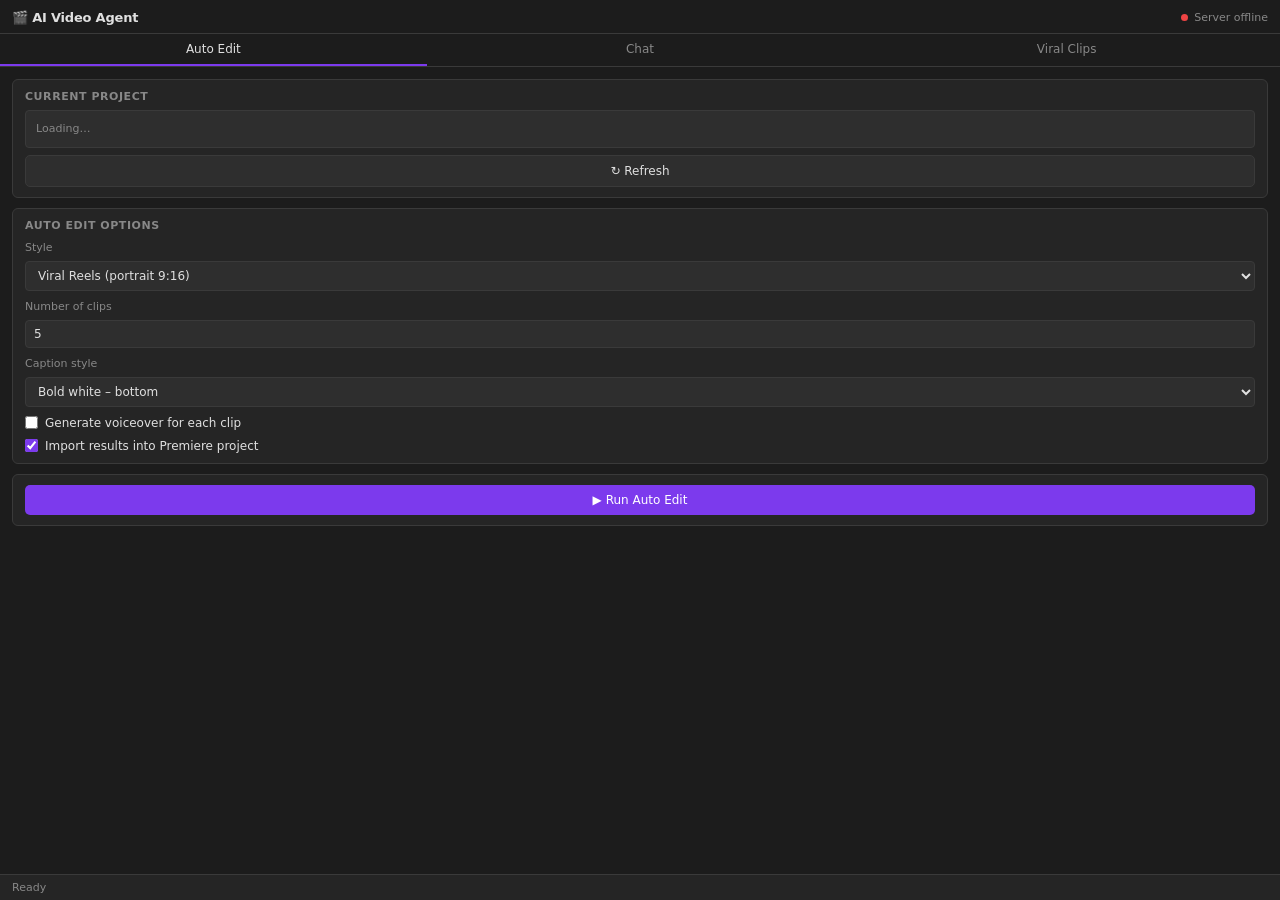
<file: premiere-plugin/index.html>
<!DOCTYPE html>
<html lang="en">
<head>
  <meta charset="UTF-8"/>
  <meta name="viewport" content="width=device-width, initial-scale=1.0"/>
  <title>AI Video Agent</title>
  <link rel="stylesheet" href="panel.css"/>
</head>
<body>

  <!-- ── Header ─────────────────────────────────────────────────────────── -->
  <header class="header">
    <span class="logo">🎬 AI Video Agent</span>
    <div class="header-right">
      <div class="server-dot" id="serverDot" title="Agent server connection"></div>
      <span class="server-label" id="serverLabel">Connecting…</span>
    </div>
  </header>

  <!-- ── Tabs ───────────────────────────────────────────────────────────── -->
  <div class="tabs">
    <button class="tab active" data-tab="auto">Auto Edit</button>
    <button class="tab" data-tab="chat">Chat</button>
    <button class="tab" data-tab="clips">Viral Clips</button>
  </div>

  <!-- ── Auto Edit tab ──────────────────────────────────────────────────── -->
  <div class="tab-content active" id="tab-auto">

    <div class="section">
      <div class="section-title">Current Project</div>
      <div class="project-info" id="projectInfo">Loading…</div>
      <button class="btn btn-secondary full-width" id="refreshProject">↻ Refresh</button>
    </div>

    <div class="section">
      <div class="section-title">Auto Edit Options</div>

      <label class="field-label">Style</label>
      <select class="select" id="editStyle">
        <option value="viral_horizontal">Viral Reels (portrait 9:16)</option>
        <option value="fast_cuts">Fast Cuts – High Energy</option>
        <option value="cinematic">Cinematic – Slow &amp; Dramatic</option>
        <option value="documentary">Documentary – Clean Cuts</option>
      </select>

      <label class="field-label">Number of clips</label>
      <input type="number" class="input" id="numClips" value="5" min="1" max="20"/>

      <label class="field-label">Caption style</label>
      <select class="select" id="captionStyle">
        <option value="bold_bottom">Bold white – bottom</option>
        <option value="none">No captions</option>
        <option value="top">Top captions</option>
      </select>

      <div class="checkbox-row">
        <input type="checkbox" id="addVoiceover" />
        <label for="addVoiceover">Generate voiceover for each clip</label>
      </div>
      <div class="checkbox-row">
        <input type="checkbox" id="exportToProject" checked/>
        <label for="exportToProject">Import results into Premiere project</label>
      </div>
    </div>

    <div class="section">
      <button class="btn btn-primary full-width" id="runAutoEdit">
        ▶ Run Auto Edit
      </button>
    </div>

    <div class="log" id="autoLog" style="display:none"></div>

  </div>

  <!-- ── Chat tab ───────────────────────────────────────────────────────── -->
  <div class="tab-content" id="tab-chat">
    <div class="chat-messages" id="chatMessages"></div>
    <div class="chat-input-row">
      <textarea id="chatInput" class="chat-textarea" placeholder="Ask the agent…" rows="2"></textarea>
      <button class="btn btn-primary" id="chatSend">Send</button>
    </div>
  </div>

  <!-- ── Viral Clips tab ────────────────────────────────────────────────── -->
  <div class="tab-content" id="tab-clips">

    <div class="section">
      <div class="section-title">Export &amp; Analyse</div>
      <p class="hint">Exports the active sequence to a temp file, then finds viral moments.</p>
      <button class="btn btn-secondary full-width" id="exportAndAnalyse">
        ① Export Active Sequence
      </button>
    </div>

    <div class="viral-results hidden" id="viralResults">
      <div class="section-title">Viral Moments Found</div>
      <div id="viralList"></div>
    </div>

  </div>

  <!-- ── Footer: progress bar ───────────────────────────────────────────── -->
  <div class="footer">
    <div class="progress-bar hidden" id="progressBar">
      <div class="progress-fill" id="progressFill"></div>
    </div>
    <div class="status-text" id="statusText">Ready</div>
  </div>

  <script src="CSInterface.js"></script>
  <script src="panel.js"></script>
</body>
</html>
</file>
<file: premiere-plugin/panel.css>
/* Premiere Pro CEP panels use a dark system-font theme */
*, *::before, *::after { box-sizing: border-box; margin: 0; padding: 0; }

:root {
  --bg:         #1c1c1c;
  --surface:    #252525;
  --surface2:   #2e2e2e;
  --border:     #3a3a3a;
  --accent:     #7c3aed;
  --green:      #22c55e;
  --red:        #ef4444;
  --yellow:     #f59e0b;
  --text:       #e0e0e0;
  --text-muted: #888;
  --text-faint: #555;
  --font:       -apple-system, "Segoe UI", system-ui, sans-serif;
  --radius:     6px;
}

html, body { height: 100%; background: var(--bg); color: var(--text); font-family: var(--font); font-size: 12px; overflow: hidden; display: flex; flex-direction: column; }

/* ── Header ─────────────────────────────────────────────────────────────── */
.header { display: flex; justify-content: space-between; align-items: center; padding: 10px 12px 8px; border-bottom: 1px solid var(--border); flex-shrink: 0; }
.logo   { font-weight: 700; font-size: 13px; letter-spacing: -0.2px; }
.header-right { display: flex; align-items: center; gap: 6px; }
.server-dot   { width: 7px; height: 7px; border-radius: 50%; background: var(--text-faint); transition: background 0.3s; }
.server-dot.ok    { background: var(--green); box-shadow: 0 0 5px var(--green); }
.server-dot.error { background: var(--red); }
.server-label { font-size: 11px; color: var(--text-muted); }

/* ── Tabs ────────────────────────────────────────────────────────────────── */
.tabs { display: flex; border-bottom: 1px solid var(--border); flex-shrink: 0; }
.tab  { flex: 1; padding: 8px 0; background: none; border: none; border-bottom: 2px solid transparent; color: var(--text-muted); cursor: pointer; font-size: 12px; font-family: var(--font); transition: all 0.15s; }
.tab:hover  { color: var(--text); background: var(--surface); }
.tab.active { color: var(--text); border-bottom-color: var(--accent); }

/* ── Tab content ─────────────────────────────────────────────────────────── */
.tab-content { display: none; flex: 1; overflow-y: auto; padding: 12px; flex-direction: column; gap: 10px; }
.tab-content.active { display: flex; }
.tab-content::-webkit-scrollbar { width: 4px; }
.tab-content::-webkit-scrollbar-thumb { background: var(--border); border-radius: 2px; }

/* ── Sections ────────────────────────────────────────────────────────────── */
.section       { display: flex; flex-direction: column; gap: 7px; background: var(--surface); border: 1px solid var(--border); border-radius: var(--radius); padding: 10px 12px; }
.section-title { font-size: 11px; font-weight: 600; letter-spacing: 0.05em; text-transform: uppercase; color: var(--text-muted); }

/* ── Form elements ───────────────────────────────────────────────────────── */
.field-label { font-size: 11px; color: var(--text-muted); margin-top: 2px; }
.select, .input {
  width: 100%; background: var(--surface2); border: 1px solid var(--border);
  border-radius: 4px; color: var(--text); padding: 6px 8px; font-size: 12px;
  font-family: var(--font); outline: none;
}
.select:focus, .input:focus { border-color: var(--accent); }
.checkbox-row { display: flex; align-items: center; gap: 7px; margin-top: 2px; }
.checkbox-row input[type="checkbox"] { accent-color: var(--accent); }
.hint { font-size: 11px; color: var(--text-muted); line-height: 1.5; }

/* ── Buttons ─────────────────────────────────────────────────────────────── */
.btn {
  padding: 8px 14px; border-radius: 5px; border: none; cursor: pointer;
  font-size: 12px; font-family: var(--font); font-weight: 500;
  transition: all 0.15s; white-space: nowrap;
}
.btn:active { transform: scale(0.97); }
.btn:disabled { opacity: 0.4; cursor: not-allowed; }
.btn-primary   { background: var(--accent); color: #fff; }
.btn-primary:hover:not(:disabled) { background: #6d28d9; }
.btn-secondary { background: var(--surface2); color: var(--text); border: 1px solid var(--border); }
.btn-secondary:hover:not(:disabled) { border-color: var(--accent); }
.full-width { width: 100%; }

/* ── Project info ────────────────────────────────────────────────────────── */
.project-info { background: var(--surface2); border: 1px solid var(--border); border-radius: 4px; padding: 8px 10px; font-size: 11px; color: var(--text-muted); line-height: 1.8; }
.project-info strong { color: var(--text); }

/* ── Log ─────────────────────────────────────────────────────────────────── */
.log { background: #111; border: 1px solid var(--border); border-radius: 4px; padding: 8px 10px; font-size: 11px; font-family: "Menlo", monospace; color: #a3a3a3; max-height: 160px; overflow-y: auto; line-height: 1.7; }
.log .log-tool   { color: #818cf8; }
.log .log-result { color: var(--green); }
.log .log-error  { color: var(--red); }

/* ── Chat ────────────────────────────────────────────────────────────────── */
.chat-messages { flex: 1; overflow-y: auto; display: flex; flex-direction: column; gap: 8px; margin-bottom: 8px; min-height: 0; }
.chat-messages::-webkit-scrollbar { width: 4px; }
.chat-messages::-webkit-scrollbar-thumb { background: var(--border); }

.chat-msg { border-radius: 6px; padding: 8px 10px; font-size: 12px; line-height: 1.55; max-width: 90%; word-break: break-word; }
.chat-msg.user  { background: var(--accent); color: #fff; align-self: flex-end; }
.chat-msg.agent { background: var(--surface2); border: 1px solid var(--border); align-self: flex-start; }

.chat-input-row { display: flex; gap: 6px; align-items: flex-end; flex-shrink: 0; }
.chat-textarea  { flex: 1; background: var(--surface2); border: 1px solid var(--border); border-radius: 5px; color: var(--text); padding: 7px 9px; font-family: var(--font); font-size: 12px; resize: none; outline: none; max-height: 80px; }
.chat-textarea:focus { border-color: var(--accent); }

/* ── Viral clip cards ────────────────────────────────────────────────────── */
.viral-results { display: flex; flex-direction: column; gap: 8px; }
.clip-card { background: var(--surface); border: 1px solid var(--border); border-radius: var(--radius); padding: 9px 11px; display: flex; flex-direction: column; gap: 5px; }
.clip-title    { font-weight: 600; font-size: 12px; }
.clip-time     { font-size: 11px; color: var(--text-muted); font-family: monospace; }
.clip-hook     { font-size: 11px; color: var(--text-muted); font-style: italic; }
.clip-actions  { display: flex; gap: 6px; margin-top: 3px; }
.clip-action   { flex: 1; font-size: 11px; padding: 5px 0; background: var(--surface2); border: 1px solid var(--border); border-radius: 4px; color: var(--text-muted); cursor: pointer; text-align: center; transition: all 0.15s; }
.clip-action:hover { color: var(--text); border-color: var(--accent); }

/* ── Footer ──────────────────────────────────────────────────────────────── */
.footer      { flex-shrink: 0; padding: 6px 12px; border-top: 1px solid var(--border); background: var(--surface); }
.status-text { font-size: 11px; color: var(--text-muted); }
.progress-bar  { height: 3px; background: var(--surface2); border-radius: 2px; overflow: hidden; margin-bottom: 4px; }
.progress-fill { height: 100%; background: var(--accent); width: 0%; transition: width 0.3s; border-radius: 2px; }
.progress-bar.indeterminate .progress-fill { animation: indeterminate 1.4s infinite ease-in-out; }
@keyframes indeterminate { 0% { width: 0%; margin-left: 0; } 50% { width: 60%; margin-left: 20%; } 100% { width: 0%; margin-left: 100%; } }

.hidden { display: none !important; }
</file>
